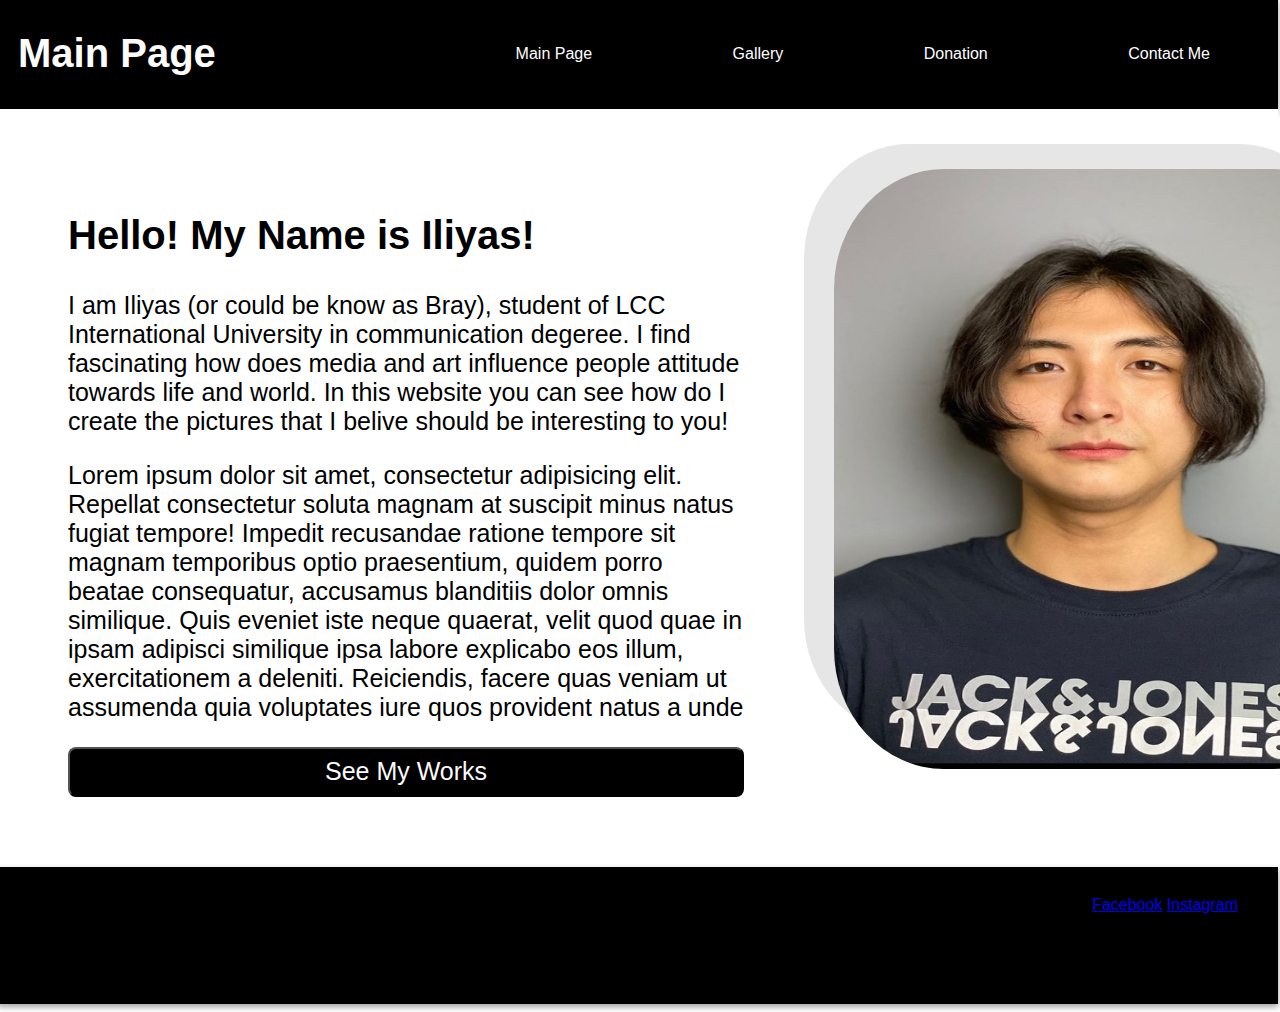
<file: index.html>
<!DOCTYPE html>
<html lang="en">
    <head>
        <meta charset="UTF-8">
        <meta http-equiv="X-UA-Compatible" content="IE=edge">
        <meta name="viewport" content="width=device-width, initial-scale=1.0">
        <title>Bluray_xray</title>
        <link rel="stylesheet" href="style.css">
    </head>
<body>
    <header>
        <h2>Main Page</h2>
        <nav>
        <ul>
        <li> <a href="index.html">Main Page</a> </li>
        <li> <a href="Galery.html">Gallery</a> </li>
        <li> <a href="SupportMe.html">Donation </a> </li>
        <li> <a href="ContactMe.html">Contact Me</a> </li>
        </ul>
        <nav>
    </header>
    <main>
        <div class = "divison"> 
            <div class = "MyText">
                <h2>Hello! My Name is Iliyas!</h2>
                <p > I am Iliyas (or could be know as Bray), student of LCC International University in communication degeree. I find fascinating how does media and art influence people attitude towards life and world. In this website you can see how do I create the pictures that I belive should be interesting to you!</p>
                <p>Lorem ipsum dolor sit amet, consectetur adipisicing elit. Repellat consectetur soluta magnam at suscipit minus natus fugiat tempore! Impedit recusandae ratione tempore sit magnam temporibus optio praesentium, quidem porro beatae consequatur, accusamus blanditiis dolor omnis similique. Quis eveniet iste neque quaerat, velit quod quae in ipsam adipisci similique ipsa labore explicabo eos illum, exercitationem a deleniti. Reiciendis, facere quas veniam ut assumenda quia voluptates iure quos provident natus a unde
                </p>
                <button onclick="document.location='Galery.html'" class="ActionButton" >See My Works</button>
            </div>
            <div>
               <img class = "frame2" id="myPic" src="images/MyPic.jpg" alt="Its me">
            </div>
        </div>
        
    <mainy>
        <footer>
            <div>
                <a href="https://www.facebook.com/profile.php?id=100050715351190" target="_blank">Facebook</a>
                <a href="https://www.instagram.com/bluray_xray_/" target="_blank">Instagram</a> 
            </div>           
        </footer>
</body>
</html>
</file>
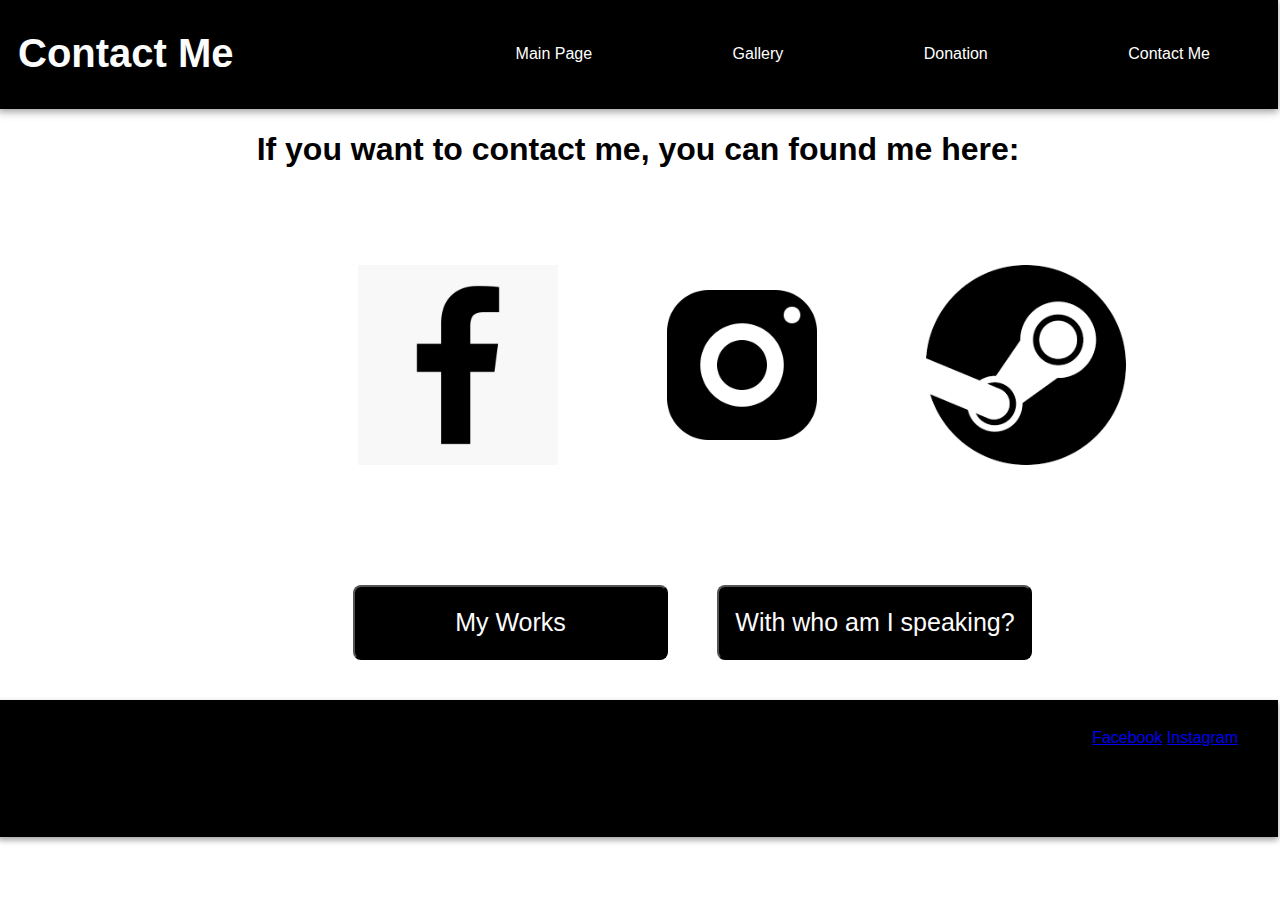
<file: ContactMe.html>
<!DOCTYPE html>
<html lang="en">
    <head>
        <meta charset="UTF-8">
        <meta http-equiv="X-UA-Compatible" content="IE=edge">
        <meta name="viewport" content="width=device-width, initial-scale=1.0">
        <title>Bluray_xray</title>
        <link rel="stylesheet" href="style.css">
    </head>
<body>
    <header>
        <h2>Contact Me</h2>
        <nav>
        <ul>
        <li> <a href="index.html">Main Page</a> </li>
        <li> <a href="Galery.html">Gallery</a> </li>
        <li> <a href="SupportMe.html">Donation </a> </li>
        <li> <a href="ContactMe.html">Contact Me</a> </li>
        </ul>
        <nav>
    </header>
    <body>
        <h1 id="text1">
            If you want to contact me, you can found me here:
        </h1>   
        <div class="links">
             <p><a href="https://www.facebook.com/profile.php?id=100050715351190" target="_blank"> <img src="images/facebook1.jpg" width="200" height="200"> </a> </p>
             <p><a href="https://www.instagram.com/bluray_xray_/" target="_blank"> <img src="images/instagram.png" width="200" height="200"></a></p>
             <p><a href="https://steamcommunity.com/id/Bluray_xray" target="_blank"> <img src="images/steam.png" width="200" height="200"></a></p>
        </div>

       <div class="two-column">  
        <button id="buttonDon" onclick="document.location='Galery.html'">My Works</button>
        <button id="buttonCon" onclick="document.location='index.html'">With who am I speaking?</button>
        </div>
    <body>
    <footer>
        <div>
            <a href="https://www.facebook.com/profile.php?id=100050715351190" target="_blank">Facebook</a>
            <a href="https://www.instagram.com/bluray_xray_/" target="_blank">Instagram</a> 
        </div>           
    </footer>
</body>
</html>
</file>
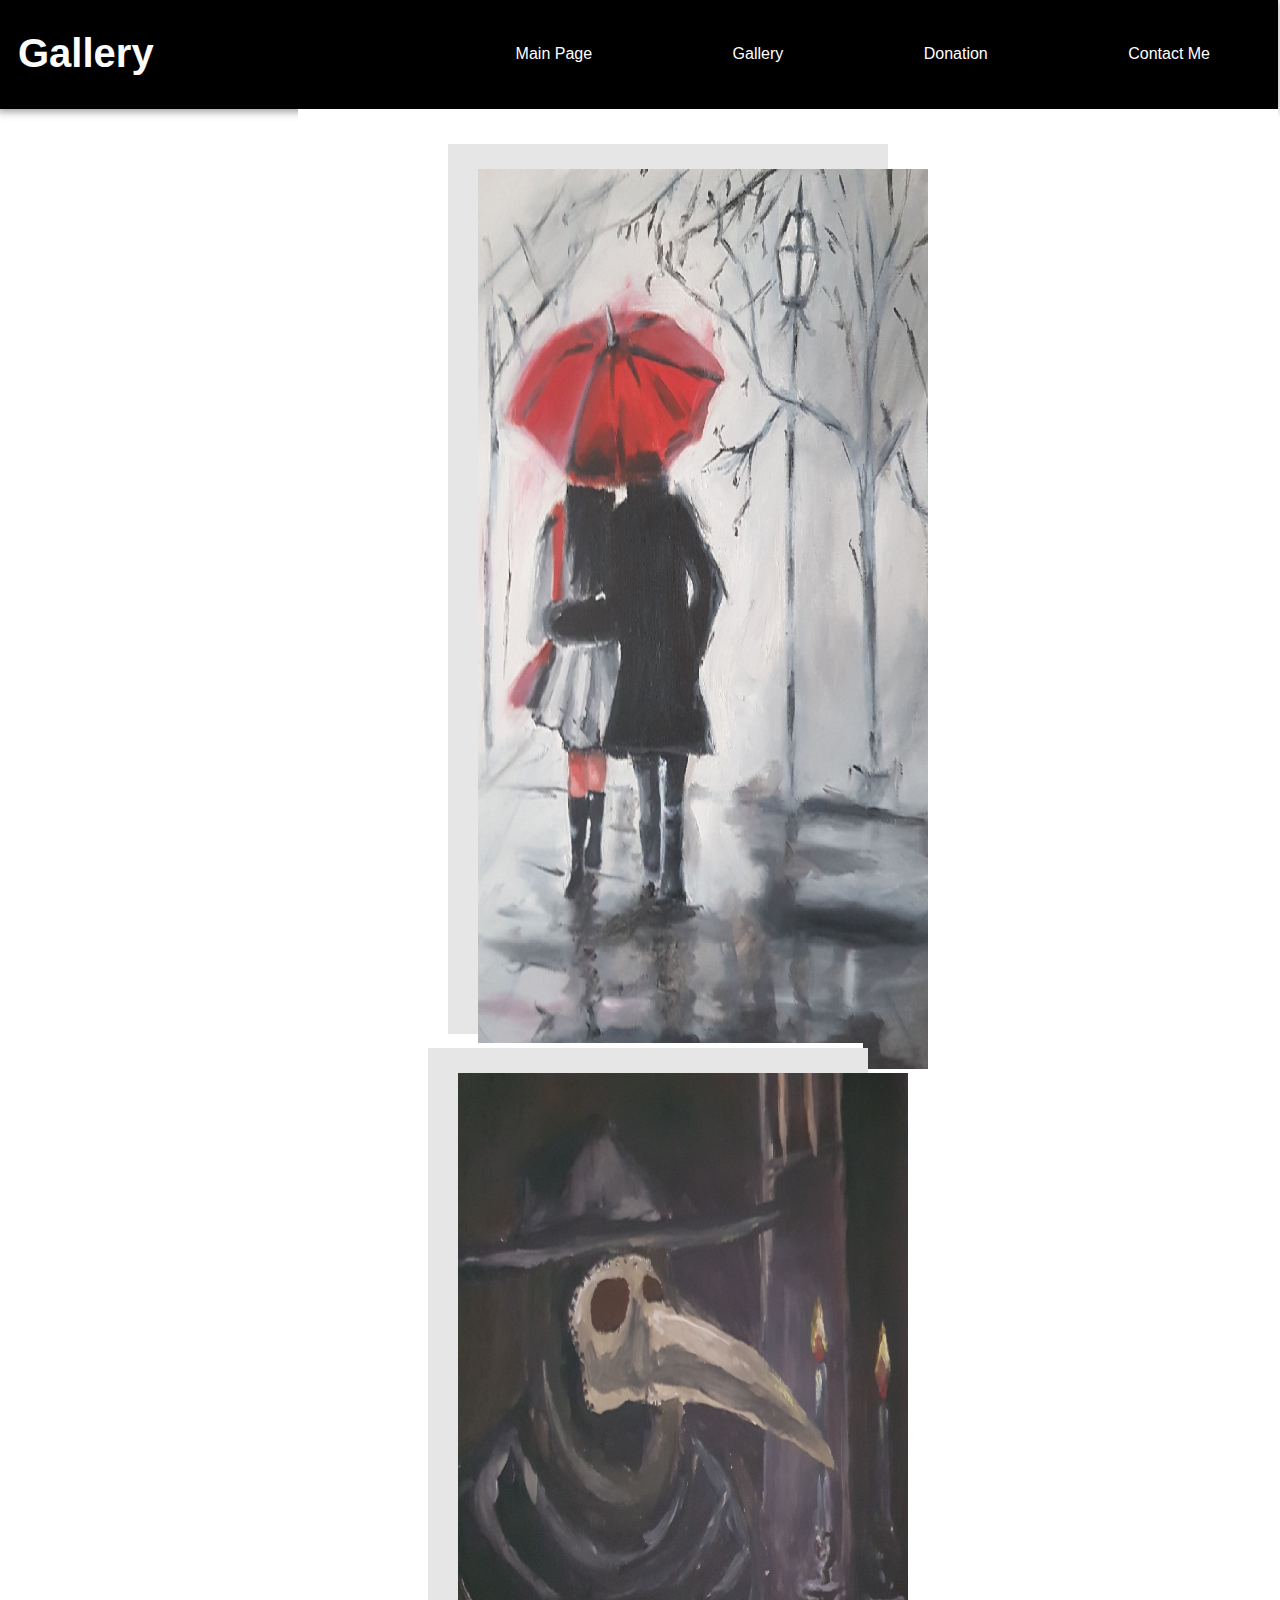
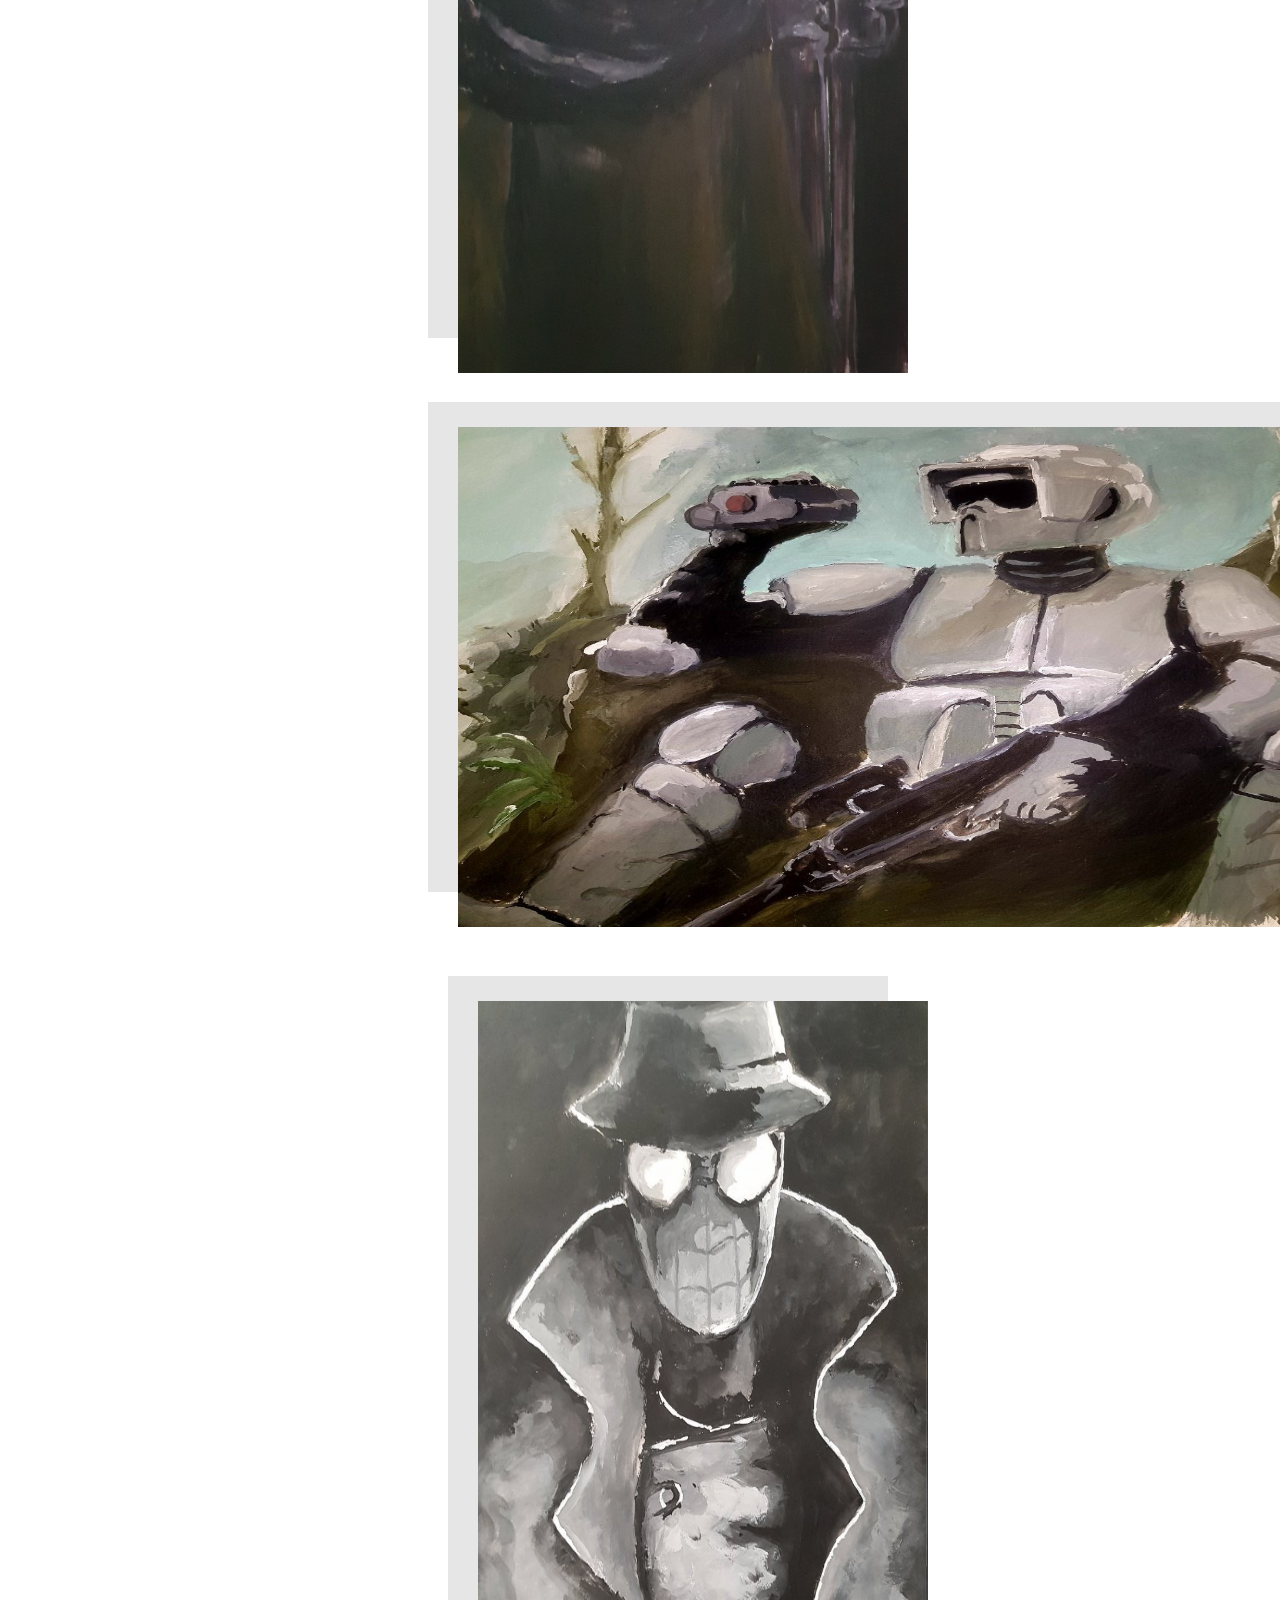
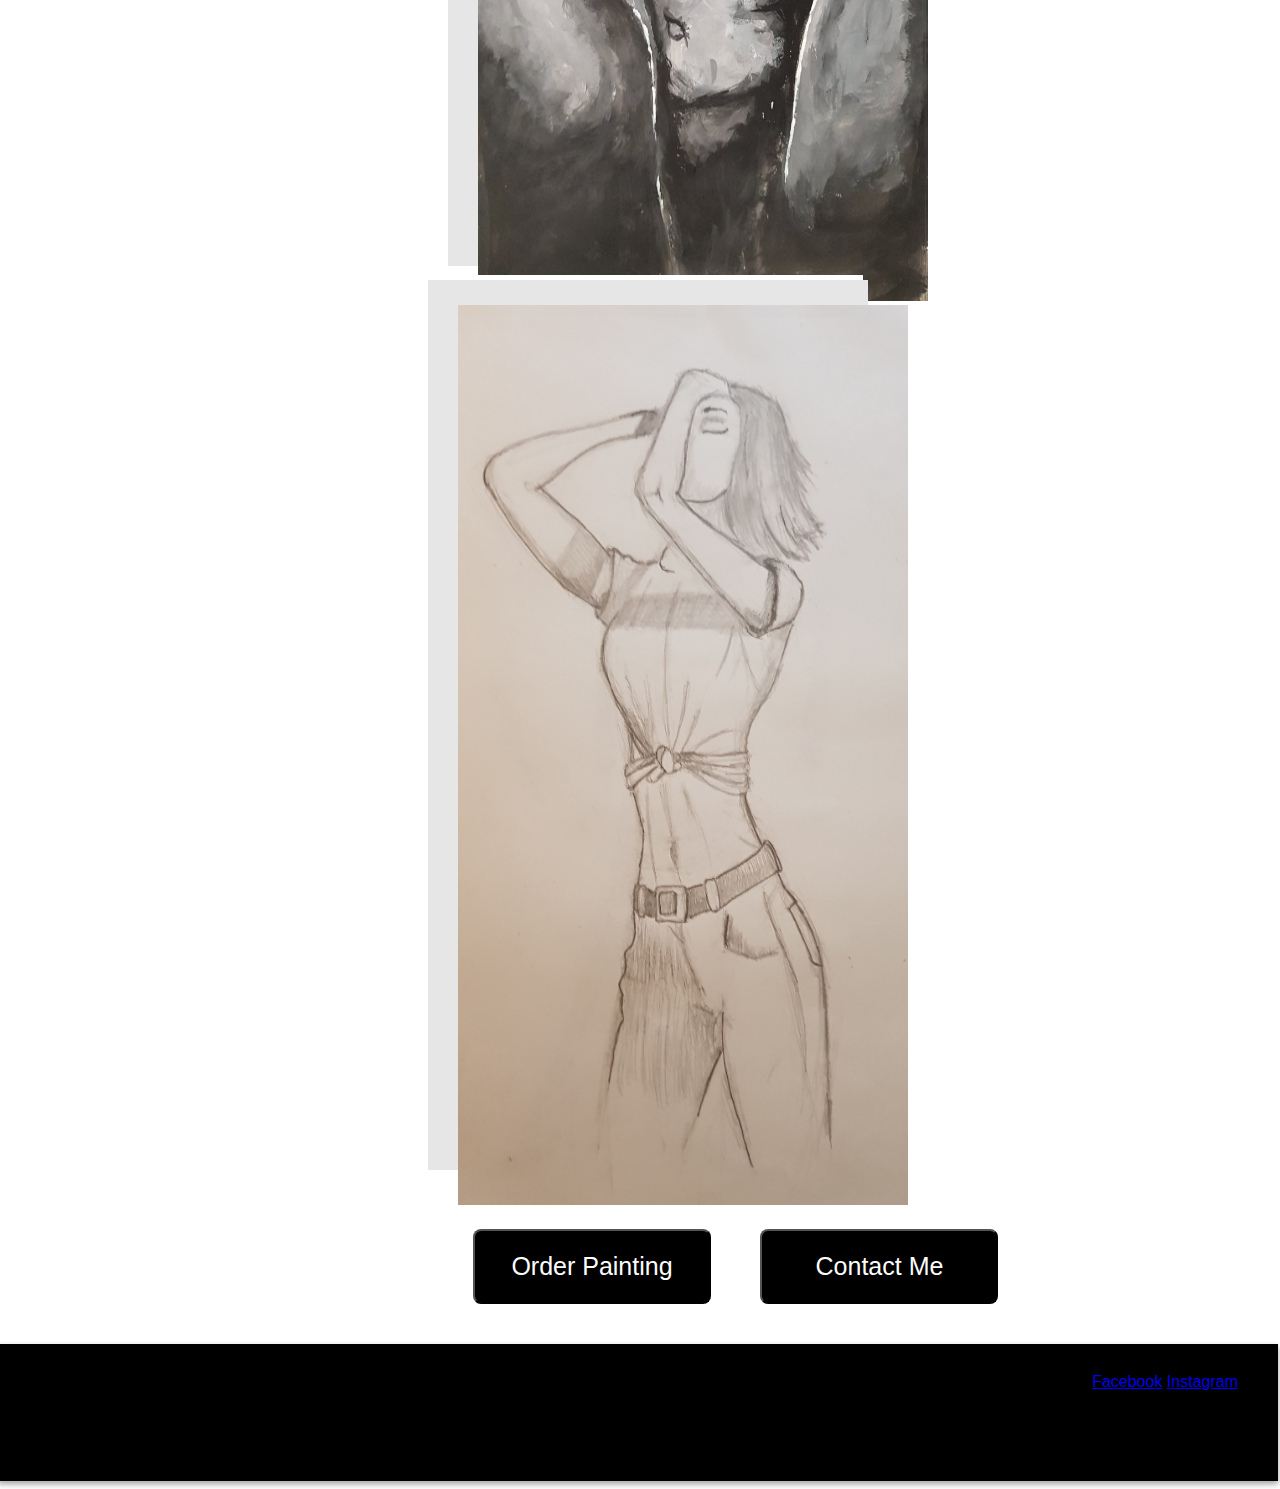
<file: Galery.html>
<!DOCTYPE html>
<html lang="en">
<head>
    <meta charset="UTF-8">
    <meta http-equiv="X-UA-Compatible" content="IE=edge">
    <meta name="viewport" content="width=device-width, initial-scale=1.0">
    <title>Bluray_xray</title>
    <link rel="stylesheet" href="style.css">
</head>
<body>
    <header>
        <h2>Gallery</h2>
        <nav>
        <ul>
        <li> <a href="index.html">Main Page</a> </li>
        <li> <a href="Galery.html">Gallery</a> </li>
        <li> <a href="SupportMe.html">Donation </a> </li>
        <li> <a href="ContactMe.html">Contact Me</a> </li>
        </ul>
        <nav>
    </header>
    <body>
        <div class="two-column">
            <div class="divison1">
            <img id="img1" src="images/1.jpg" >
            <img id="img3" src="images/3.jpg" >
            </div>
            <img id="img4" src="images/4.jpg">
            <div class="divison1">
            <img id="img2" src="images/2.jpg">
            <img id="img5" src="images/5.jpg">
            </div>
            <div>
                <button id="buttonDon" onclick="document.location='SupportMe.html'">Order Painting</button>
                <button id="buttonCon" onclick="document.location='ContactMe.html'">Contact Me</button>
            </div>
        </div>
    <body>
    <footer>
        <div>
            <a href="https://www.facebook.com/profile.php?id=100050715351190" target="_blank">Facebook</a>
            <a href="https://www.instagram.com/bluray_xray_/" target="_blank">Instagram</a> 
        </div>           
    </footer>
</body>
</html>
</file>
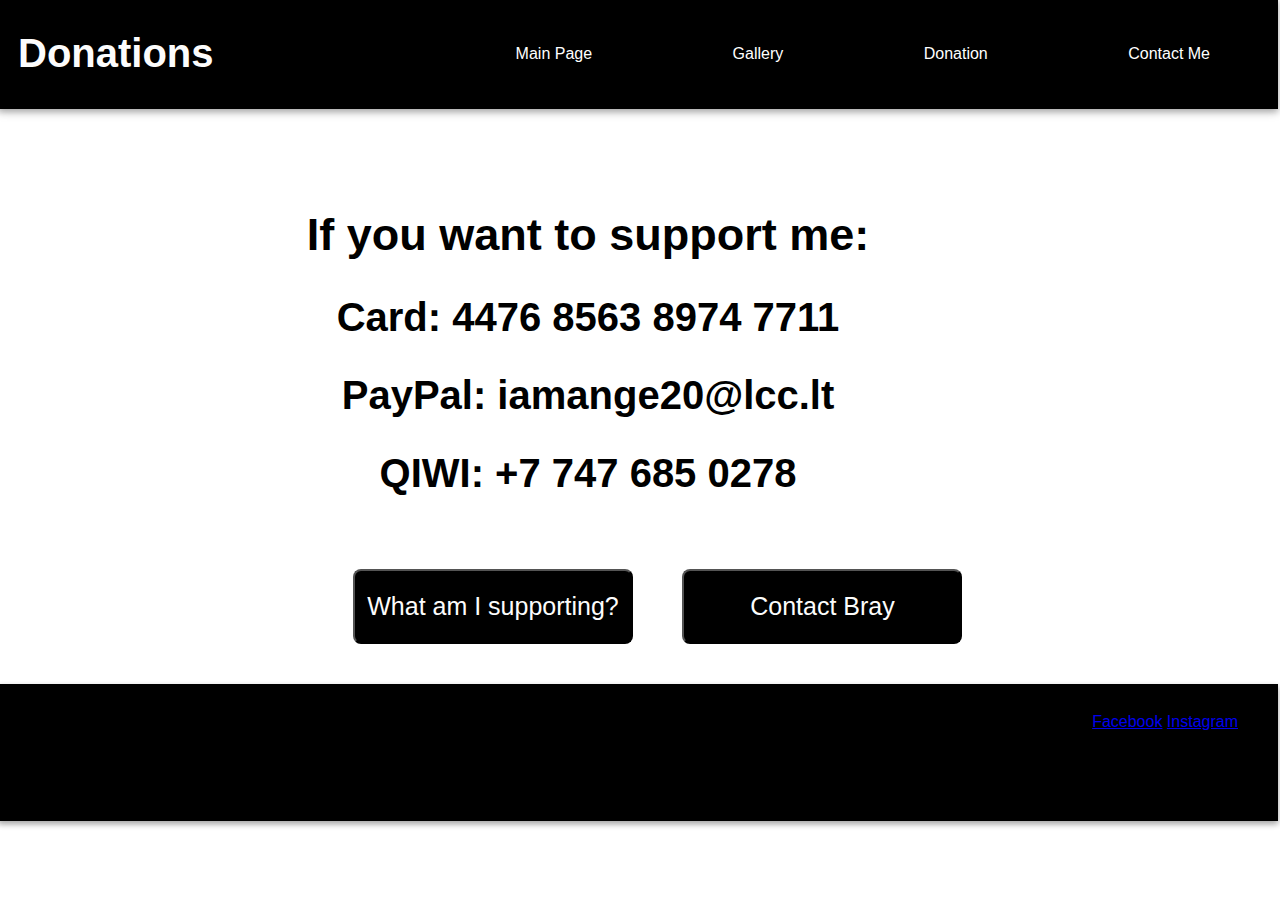
<file: SupportMe.html>
<!DOCTYPE html>
<html lang="en">
    <head>
        <meta charset="UTF-8">
        <meta http-equiv="X-UA-Compatible" content="IE=edge">
        <meta name="viewport" content="width=device-width, initial-scale=1.0">
        <title>Bluray_xray</title>
        <link rel="stylesheet" href="style.css">
    </head>
<body>
    <header>
        <h2>Donations</h2>
        <nav>
        <ul>
        <li> <a href="index.html">Main Page</a> </li>
        <li> <a href="Galery.html">Gallery</a> </li>
        <li> <a href="SupportMe.html">Donation </a> </li>
        <li> <a href="ContactMe.html">Contact Me</a> </li>
        </ul>
        <nav>
    </header>
    <body>
        <main class= paymain>
            <h1>If you want to support me:</h1>
            <div class= payment>
                <h2>Card: 4476 8563 8974 7711</h2>
                <h2>PayPal: iamange20@lcc.lt</h2>
                <h2>QIWI: +7 747 685 0278</h2>
            </div>
            <div class="two-column">  
                <button id="buttonDon" onclick="document.location='Galery.html'">What am I supporting?</button>
                <button id="buttonCon" onclick="document.location='ContactMe.html'">Contact Bray</button>
                </div>
        </main>
    <body>
    <footer>
        <div>
            <a href="https://www.facebook.com/profile.php?id=100050715351190" target="_blank">Facebook</a>
            <a href="https://www.instagram.com/bluray_xray_/" target="_blank">Instagram</a> 
        </div>           
    </footer>
</body>
</html>
</file>
<file: style.css>
header {
    display: flex;
    justify-content: space-between;
    align-items: center;
    margin-top: -10px;
    width: 100%;
    box-shadow: 0 3px 10px rgba(0,0,0,0.16), 0 3px 6px rgba(0,0,0,0.23);
    background-color: rgb(0, 0, 0);
    color:rgb(252, 252, 252);
}
header h2
{
    margin-left: 20px;
}

header a{
    color: #ffffff;
    text-decoration: none;
    transition: .3s;
    margin: .5em;
}

header a:hover{
    color: #73767a;
}
body{
    background-color: white;
    height:100%;
    width: 100%;
    font-family: sans-serif;
    margin-left: -2px;
}
li
{
    display: inline-block;
    text-align: right;
    padding: 14px 60px;
    color:rgb(252, 252, 252);
}
h2
{
    font-size: 40px;
}
.divison
{
    display: grid;
    grid-template-columns: 60% 40%;
    padding: 60px;
    background-color: white;
}


.frame2
{
    width: 550px ;
    height: 600px;
    margin-right: 100px;
    margin-left: 80px;
    border-radius: 20%;
    align-items: right;
    box-shadow: -35px -30px 0 -5px #e6e6e6, -45px -30px 0 0 white;
    transition: box-shadow ease-in 150ms;
}
.MyText
{
    text-align: left;
    font-size: 25px;
    padding: 10px;
    color: black;
}
.grid{
    margin: center;
    display: grid;
    grid-template-columns: 30% 70%;
    padding: 60px;
}
.grid image{
    width:500px;
    height:800px;

}
footer{
    padding-bottom: 90px;
    padding-top: 29px;
    justify-content: space-between;
    align-items: center;
    margin: bottom;
    box-shadow: 0 3px 6px rgba(0,0,0,0.16), 0 3px 6px rgba(0,0,0,0.23);
    width: 100%;
    background-color: rgb(0, 0, 0);
    color:rgb(255, 255, 255);
    text-align: right;
}
footer div
{
    margin-right: 40px;
}
footer .a
{  
    color:rgb(252, 252, 252);
}




.paymain
{
	margin-top: 100px;
    margin-right: 100px;
}
.paymain h1
{
	text-align: center;
	font-size: 45px;
  
}
.payment 
{
	font-size: 40px;
	text-align: center;
}

.links 
{

    display: grid;
    grid-template-columns: 33% 33% 33%;
    padding: 60px;
    margin-left: 300px;
    align-items: center;
    background-color: white;
}

.two-column{
	
	padding: 40px;
    margin-left: 300px;
	background-color: white;
}
.two-column div{
    align-items: center;
	grid-template-columns: 50% 50%;
	background-color: white;
	margin-left: 120px;
	margin-right: 100px;
	margin-top: 20px;
}
#img1
{
    width: 450px ;
    height: 900px;
    margin-left: 20px;
    margin-right: 50px;
    box-shadow: -35px -30px 0 -5px #e6e6e6, -45px -30px 0 0 white;
    transition: box-shadow ease-in 150ms;
}
#img2
{
    width: 450px ;
    height: 900px;
    margin-left: 20px;
    margin-right: 50px;
    box-shadow: -35px -30px 0 -5px #e6e6e6, -45px -30px 0 0 white;
    transition: box-shadow ease-in 150ms;
}
#img3
{
    width: 450px ;
    height: 900px;
    box-shadow: -35px -30px 0 -5px #e6e6e6, -45px -30px 0 0 white;
    transition: box-shadow ease-in 150ms;
}
#img4
{
    width: 1000px ;
    height: 500px;
    margin-left: 120px;
    margin-top: 50px;
    margin-bottom: 50px;
    box-shadow: -35px -30px 0 -5px #e6e6e6, -45px -30px 0 0 white;
    transition: box-shadow ease-in 150ms;
}
#img5
{
    width: 450px ;
    height: 900px;
    box-shadow: -35px -30px 0 -5px #e6e6e6, -45px -30px 0 0 white;
    transition: box-shadow ease-in 150ms;
}

.ActionButton
{
    color:rgb(252, 252, 252);
    background: rgb(0, 0, 0);
    width: 100%;
    height: 50px;
    border-radius: 8px;
    font-size: 25px;
}
#buttonDon
{
    margin-left: 15px;
    color:rgb(252, 252, 252);
    background: rgb(0, 0, 0);
    width: 35%;
    height: 75px;
    border-radius: 8px;
    font-size: 25px;
}
#buttonCon
{
    margin-left: 45px;
    color:rgb(252, 252, 252);
    background: rgb(0, 0, 0);
    width: 35%;
    height: 75px;
    border-radius: 8px;
    font-size: 25px;
}
#text1 
{
    text-align: center;
}
</file>
